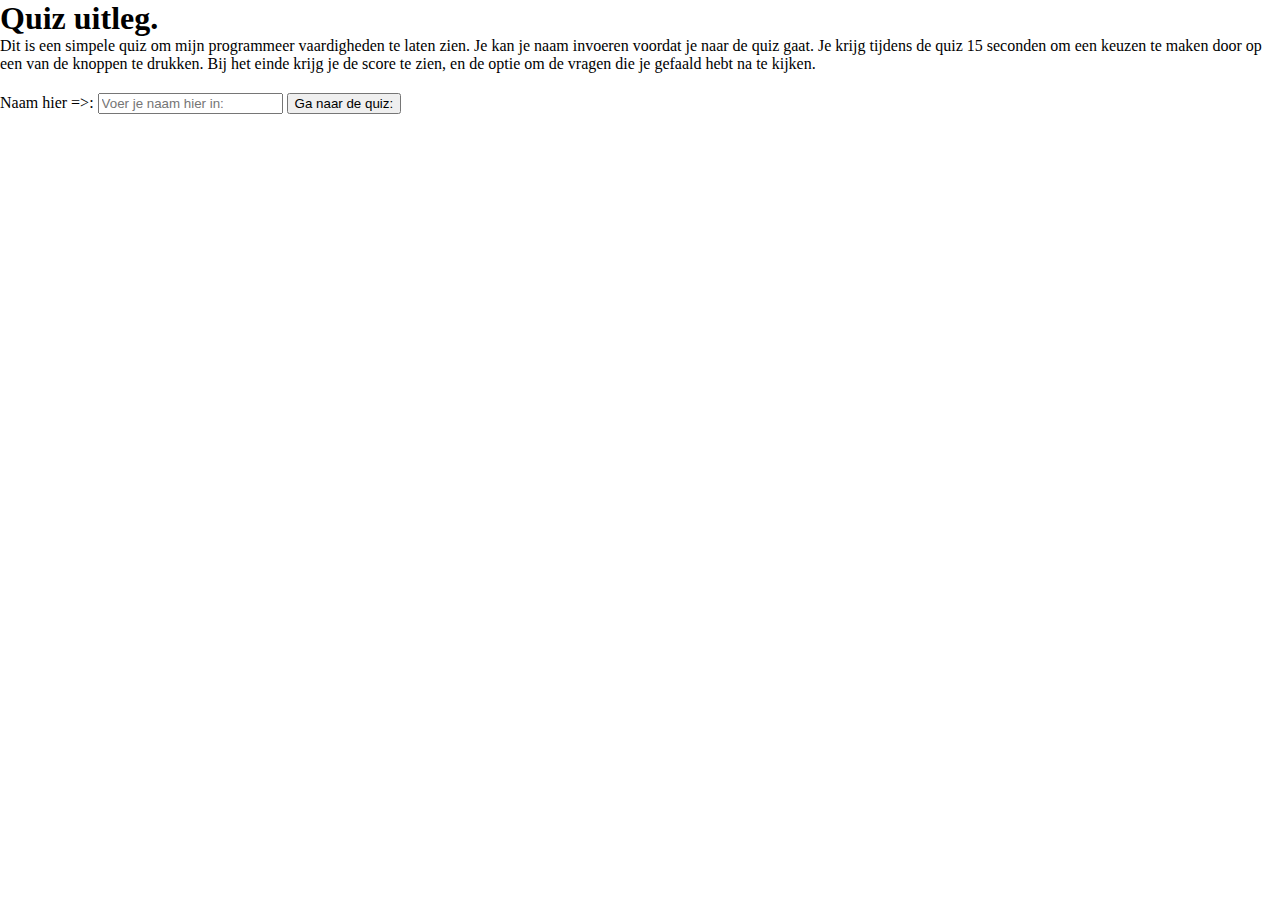
<file: Quiz/index.html>
<!DOCTYPE html>
<html lang="en">
<head>
    <meta charset="UTF-8">
    <meta name="viewport" content="width=device-width, initial-scale=1.0">
    <title>Project 1</title>
    <link rel="stylesheet" href="style.css">
    <script src="main.js" defer></script>
</head>
<body>

    <section class="intropage" id="intropage">
        <div class="intro">
            <h1>Quiz uitleg.</h1>
            <P>Dit is een simpele quiz om mijn programmeer vaardigheden te laten zien.  Je kan je naam invoeren voordat je naar de quiz gaat. Je krijg tijdens de quiz 15 seconden om een keuzen te maken door op een van de knoppen te drukken. Bij het einde krijg je de score te zien, en de optie om de vragen die je gefaald hebt na te kijken.</P>
        </div>
        <div class="inputfield">
            <label for="nameinput">Naam hier =>:</label>
            <input id="nameinput" type="text" class="nameinsert" placeholder="Voer je naam hier in:" >
            <input id="confirmname" type="button" class="confirmnamebutton" value="Ga naar de quiz:">
        </div>
    </section>


    <section class="quizpage" id="quizpage">
        <div class="quizquestion">
            <h1>Quizvraag</h1>
            <p id="user">Hallo, hier is de vraag die je moet beantwoorden: </p>
            <p id="question" class="question">placeholder</p>
            <ul id="quiz" class="quiz">
                <button class="quizitem" id="quizitem1">
                    Item 1
                  </li>
                  <button class="quizitem" id="quizitem2">
                    Item 2
                  </li>
                  <button class="quizitem" id="quizitem3">
                    Item 3
                  </li>
                  <button class="quizitem" id="quizitem4">
                    Item 4
                  </li>
                </ul>
                <p id="timer" class="timer">15 seconds resterend</p>
        </div>
    
</div>
       </section>
       
    <section class="answerpage" id="answerpage">
        <div class="Answer" id="awnser">
        <p class="finalscore" id="finalscore">Je score is:</p>
        <p id="score" class="score">0</p>
        <p id="end" class="end">Placeholder</p>
        <button class="choicebutton" id="choicebutton">Wil je weten wat je fout heb gedaan?</button>
            </div>
            
    </section>
</body>
</html>
</file>
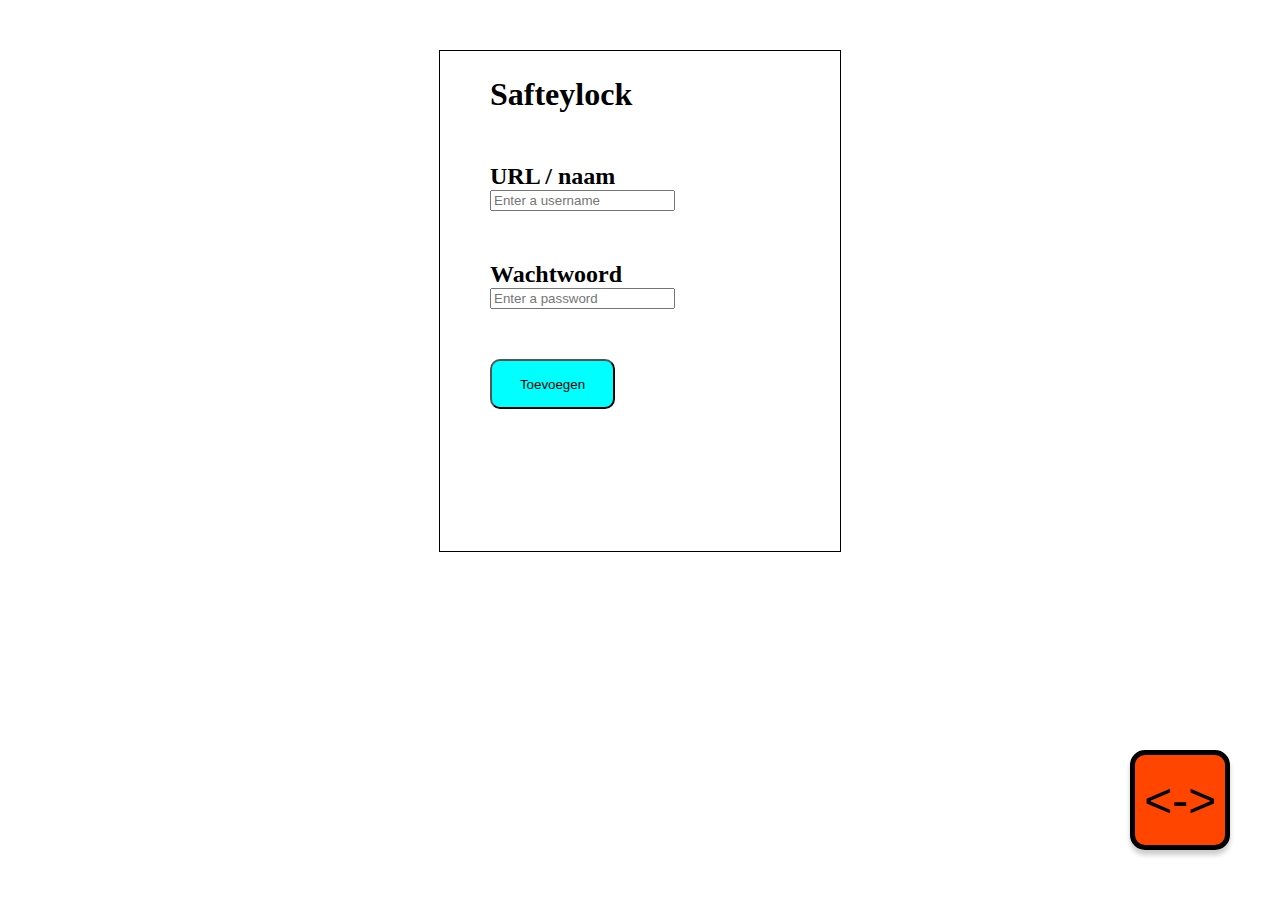
<file: Safteylock/index.html>
<!DOCTYPE html>
<html lang="en">

<head>
    <meta charset="UTF-8">
    <meta name="viewport" content="width=device-width, initial-scale=1.0">
    <title>Eindopracht</title>
    <link rel="stylesheet" href="style.css">
    <script src="main.js" defer></script>
</head>

<body>
    <section class="inputcard" id="js__inputcard">
        <header class="InputHeader">
            <h1>Safteylock</h1>
        </header>

        <div class="inputbody">
            <div class="naambody">
                <h2>URL / naam</h2>
                <input type="text" placeholder="Enter a username"  id="js__naam" required>
    
            </div>

            <div class="wachtwoordbody">
                <h2>Wachtwoord</h2>
                <input type="password" placeholder="Enter a password" id="js__password" required >
            </div>
        
            <input type="button" value="Toevoegen" id="js__input" class="toevoegenbutton" >

        </div>
    </section>


    <section class="wachtwoordcard" id="js__wachtwoordcard">
        <ul class="gebruikers" id="js__wachtwoorden">
            <li class="gebruiker" data-running="false">
                <div class="information">
                    <h2>Test</h2>
                    <p class="wachtwoord" >Bootlicker</p>
                    <p class="placeholder" >................</p>
                </div>
                <div class="gebruikerbutton">
                    <input type="button" class="showbutton" value="show">
                    <input type="button" value="Verwijder" class="destroybutton">
                </div>
            </li>
        </ul>
        <input type="button" class="showallbutton" id="js__showall" value="Show all">


    </section>
    <button id="js--fab" class="fab" > <-> </button>

</body>

</html>
</file>
<file: Quiz/style.css>
* {
    margin: 0;
    list-style: none;
}

body {
    display: flex;
    justify-content: space-around
}

.intropage {
 
    display: flex;
    align-items: flex-start;
    flex-direction: column;
    gap: 20px
    
}

.quizpage {
    gap: 20px;
    display: none;
    align-items: center;
    flex-direction: column;
}

.quizquestion {
    gap:40px
}

.quiz{
    display: flex;
    flex-direction: column;
    gap: 15px;
}

.answerpage {
    gap: 20px;
    display: none;
    align-items: flex-start;
    flex-direction: column;
}

.Selection {
    height: 200px;
    width: 200px;
    display: flex;
    flex-direction: column;
    gap: 20px;
    font-size: 50px
}

.quizchoice {
    background: lightblue;
    display: flex;
    justify-content: center;
    border-radius: 5px;

}

.score {
    font-size: 40px;
}
</file>
<file: Safteylock/style.css>
* {
    margin: 0;
    list-style: none;
}

body{
    display: flex;
    justify-content: space-around
}
.inputcard {
    gap: 50px;
    border: 1px black solid ;
    padding-left: 50px;
    padding-right: 50px;
    margin: 50px;
    width: 300px;
    height: 500px;
    display: flex;
    align-items: flex-start;
    flex-direction: column;
}

.InputHeader {
    padding-top: 25px;
}

.wachtwoordcard {
    border: 1px black solid ;
    margin: 50px;
    width: 300px;
    height: 400px;
    display: flex;
    align-items: flex-end;
    flex-direction: column;
    justify-content: space-between;
    display: none;

}

.inputbody {
    display: flex;
    flex-direction: column;
    align-items: flex-start;
    gap: 50px;
}

.gebruiker {
    display: flex;
    align-items: center;
    justify-content: space-between;
    padding: 25px;
}

.gebruikers {
    padding: 0;
    width: 100%;
    overflow: scroll;
    height: 90%;

}

.gebruikerbutton {
    display: flex;
}

.toevoegenbutton {
    background-color: aqua;
    width: 125px;
    height: 50px;
    border-radius: 10px;
}

.showbutton {
    background-color: aqua;
    width: 50px;
    height: 20px;
    border-radius: 5px;
    font-size: xx-small;
    display: flex;
    justify-content: center;
}

.destroybutton {
    background-color: red;
    width: 60px;
    height: 20px;
    border-radius: 5px;
    font-size: xx-small;
    display: flex;
    justify-content: center;

}

.wachtwoord {
    display: none;
}

.placeholder {
    display: block;
}

.showallbutton {
    height: 50px;
    width: 100px;
    background-color: aqua;
    border-radius: 5px;
    margin: 30px;
    
}

.fab{
position: absolute;
bottom: 50px;
right: 50px;
height: 100px;
width: 100px;
border-radius: 15%;
font-size: 300%;
border: 5px solid ;
color: black;

background: orangered;
box-shadow: 0 5px 5px rgba(0,0,0,0.2);
}

@media screen and (max-width: 700px) {
    .fab {
        height: 60px;
        width: 60px;
        bottom: 20px;
        right: 20px;
        font-size: 150%;
    }
    
}
</file>
